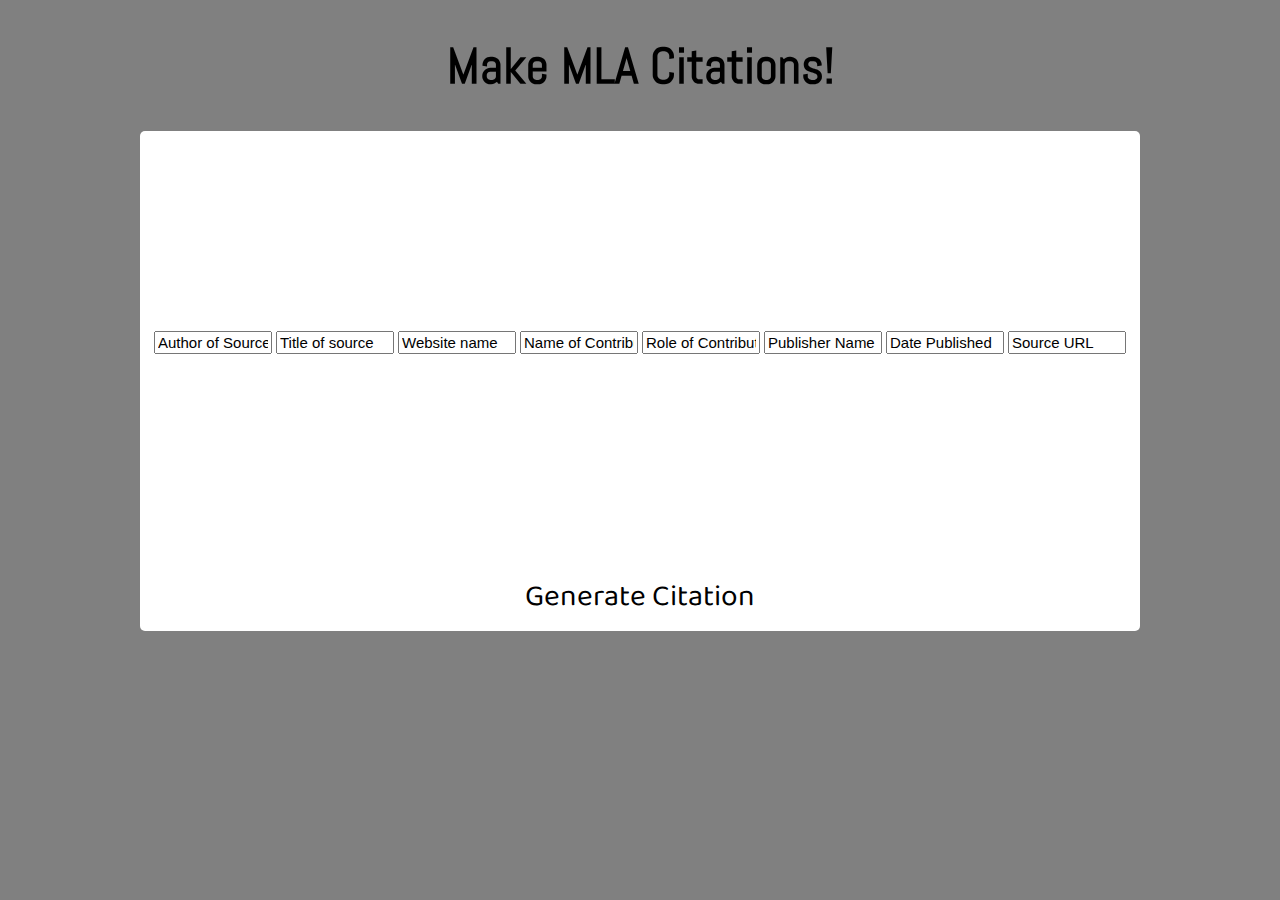
<file: index.html>
<!DOCTYPE html>
<html lang="en">
    <head>
        <meta charset="UTF-8">
        <meta content="og:description" content="Generate MLA citations in an instant">
        <link rel="stylesheet" type="text/css" href="css/main.css">
        <link href="https://fonts.googleapis.com/css?family=Abel&display=swap" rel="stylesheet">
        <link href="https://fonts.googleapis.com/css?family=Baloo+Da&display=swap" rel="stylesheet">
        <title>Generate MLA Citations</title>
    </head>
    <body>
    <div class="container-cover">
        <div class="mla-site-title">
            <h1>Make MLA Citations!</h1>
        </div>
    </div>
    <div class="non-flex-container-cover">
        <div class="mla-text-fields">
            <input type="text" name="author-name" id="author-val" value="Author of Source">
            <input type="text" name="source-tit" id="source-title" value="Title of source">
            <input type="text" name="website-title" id="website-title" value="Website name">
            <input type="text" name="contributor-name" id="contrib-name" value="Name of Contributor">
            <input type="text" name="contributor-role" id="contrib-role" value="Role of Contributor">
            <input type="text" name="publisher-name" id="pub-name" value="Publisher Name">
            <input type="text" name="date-published" id="pub-date" value="Date Published">
            <input type="text" name="site-url" id="source-url" value="Source URL">
        </div>
    </div>
    <div class="container-cover">
        <div class="mla-area">
            <div class="box">
                <button id = "gen-button" onclick="buttonClick()">Generate Citation</button>
            </div>
        </div>
    </div>
    <p id="citation-val"></p>
    <script src="js/mla.js"></script>
    <script src="js/mlagen.js"></script>
    <script src="js/site.js"></script>
    </body>
</html>
</file>
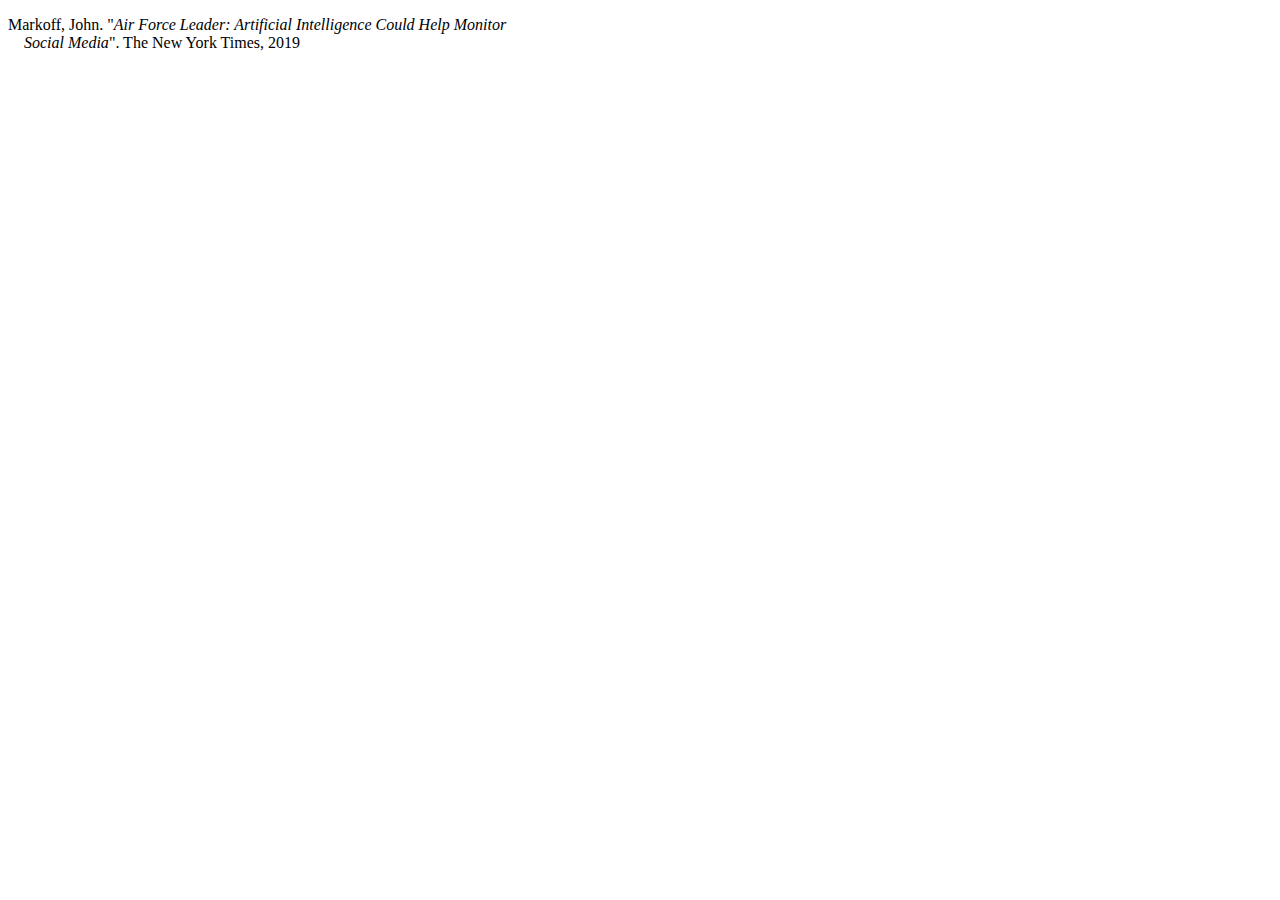
<file: Filetest.html>
<!DOCTYPE html> 
<html> 
<head> 
<meta charset=utf-8> 
<title>Citations</title> 
</head> 
<body> 
<p> Markoff, John. "<i>Air Force Leader: Artificial Intelligence Could Help Monitor <br>&nbsp&nbsp&nbsp&nbspSocial Media</i>". The New York Times, 2019 </p> 
</body> 
</html>
</file>
<file: css/main.css>
body, html{
    background-color: gray;
    margin: 0;
    overflow: -moz-hidden-unscrollable;
}

.container-cover {
    display: flex;
    justify-content: space-around;
}

.mla-site-title {
    display: flex;
    justify-content: center;
    font-family: 'Abel', sans-serif;
    font-size: 25px;
    font-weight: bold;
    width: fit-content;
    height: fit-content;
}

.mla-area {
    border-radius: 5px;
    display: flex;
    justify-content: center;
    align-items: flex-end;
    width: 1000px;
    height: 500px;
    font-family: 'Baloo Da', cursive;
    background-color: white;
    margin: 0;
    padding: 0;
}

.box {
    width: fit-content;
    max-height: 300px;
    display: flex;
    align-items: center;
    justify-items: center;
    border-radius: 5px;
    margin: 0;
    padding: 0;
}

input {
    max-width: 110px;
    height: fit-content;
    font-size: 15px;
}

.non-flex-container-cover {
    display: flex;
    justify-content: center;
}

.mla-text-fields {
    margin-top: 200px;
    position: absolute;
    width: fit-content;
    height: fit-content;
}

.works-cited {
    display: flex;
    font-family: 'Times New Roman', sans-serif;
    font-size: 15px;
    font-weight: bold;
    width: fit-content;
    height: fit-content;
}

.cited-sources {
    display: flex;
    position: absolute;
    justify-content: center;
    align-items: center;
    flex-direction: column;
    width: fit-content;
    height: fit-content;
}

.source {
    display: flex;
    max-width: 100px;
    height: fit-content;
    font-family: "Times New Roman", sans-serif;
    font-size: 12px;
    margin-top: 5px;
    padding: 5px;
}

#gen-button {
    font-family: 'Baloo Da', cursive;
    font-size: 30px;
    width: fit-content;
    height: fit-content;
    outline-color: transparent;
    background-color: transparent;
    border-radius: 1px;
    border-color: transparent;
    margin-bottom: 5px;
}

#gen-button:hover {
    background-color: gray;
    -webkit-text-fill-color: white;
}
</file>
